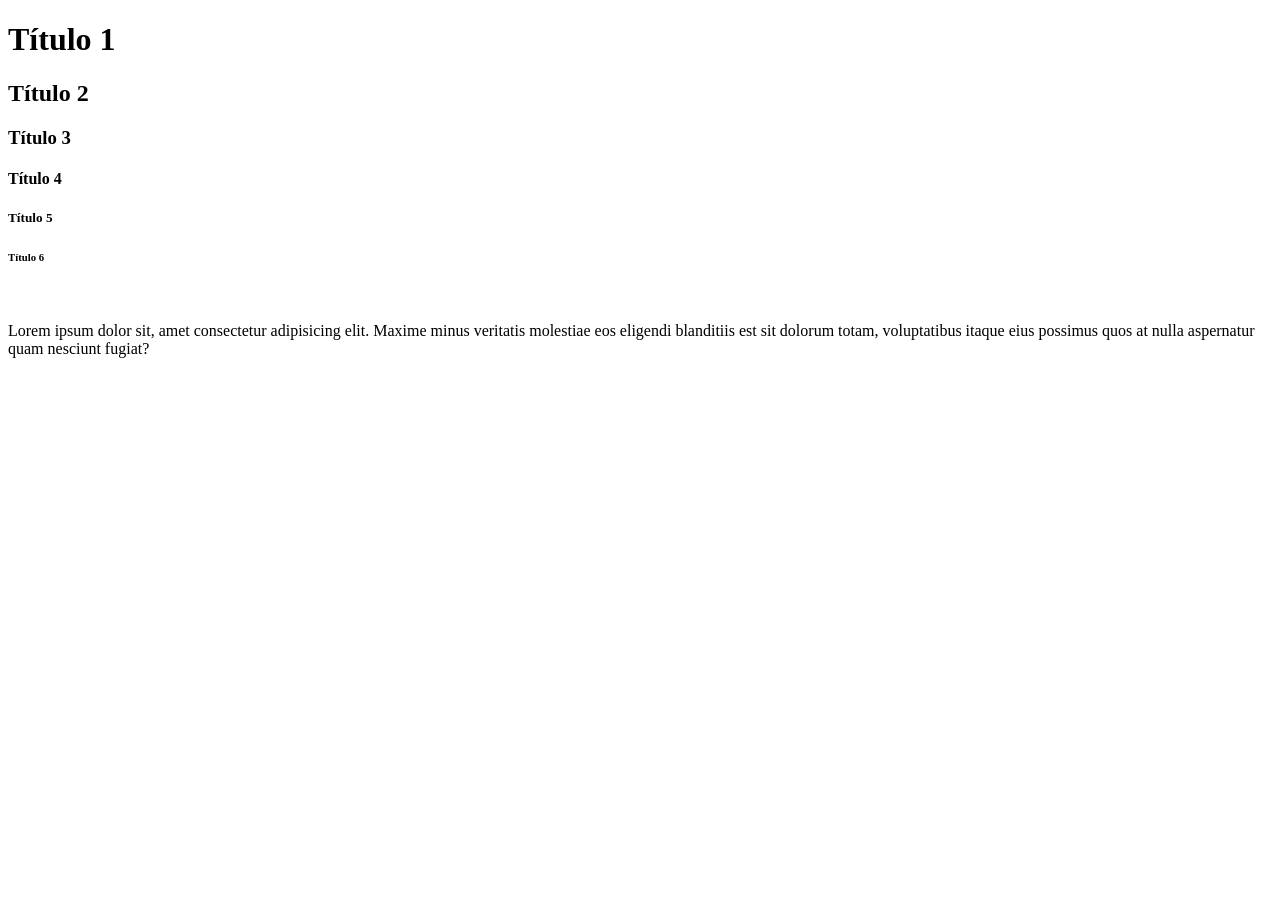
<file: 01_HTML/01_Estrutura_Basica/index.html>
<!DOCTYPE html>
<html lang="pt-br">
<head>
    <meta charset="UTF-8">
    <meta http-equiv="X-UA-Compatible" content="IE=edge">
    <meta name="viewport" content="width=device-width, initial-scale=1.0">
    <title>Meu Site</title>
</head>
<body>
    <h1>Título 1</h1>
    <h2>Título 2</h2>
    <h3>Título 3</h3>
    <h4>Título 4</h4>
    <h5>Título 5</h5>
    <h6>Título 6</h6>
    <br>
    <p>Lorem ipsum dolor sit, amet consectetur adipisicing elit. Maxime minus veritatis molestiae eos eligendi blanditiis est sit dolorum totam, voluptatibus itaque eius possimus quos at nulla aspernatur quam nesciunt fugiat?</p>
</body>
</html>
</file>
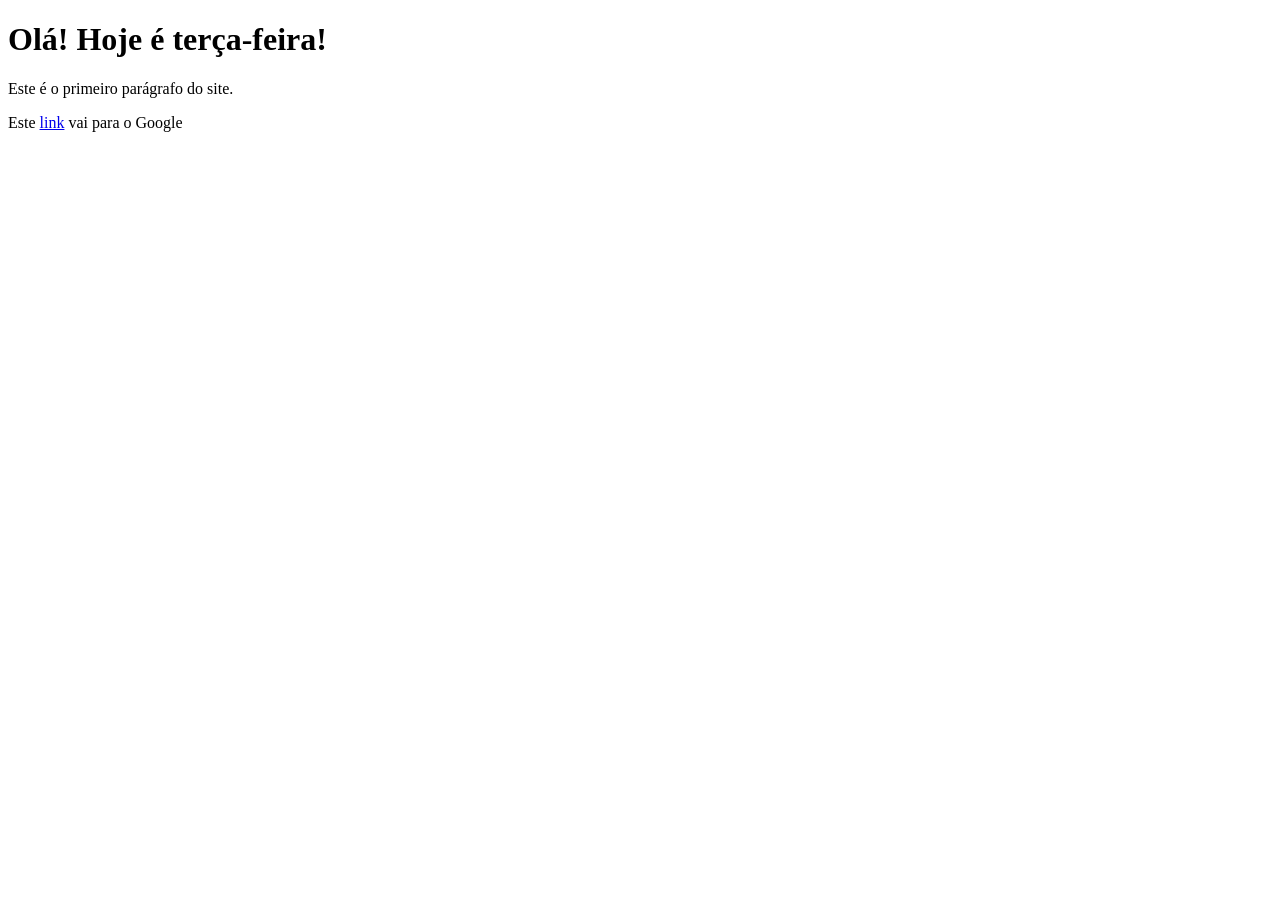
<file: 01_HTML/02_Links/index.html>
<!DOCTYPE html>
<html lang="pt-br">
<head>
    <meta charset="UTF-8">
    <meta http-equiv="X-UA-Compatible" content="IE=edge">
    <meta name="viewport" content="width=device-width, initial-scale=1.0">
    <title>Meu Site</title>
</head>
<body>
    <!-- Comentário -->
    <h1>Olá! Hoje é terça-feira!</h1>
    <p>Este é o primeiro parágrafo do site.</p>
    <p>Este <a href="https://www.google.com"> link</a> vai para o Google</p>
</body>
</html>
</file>
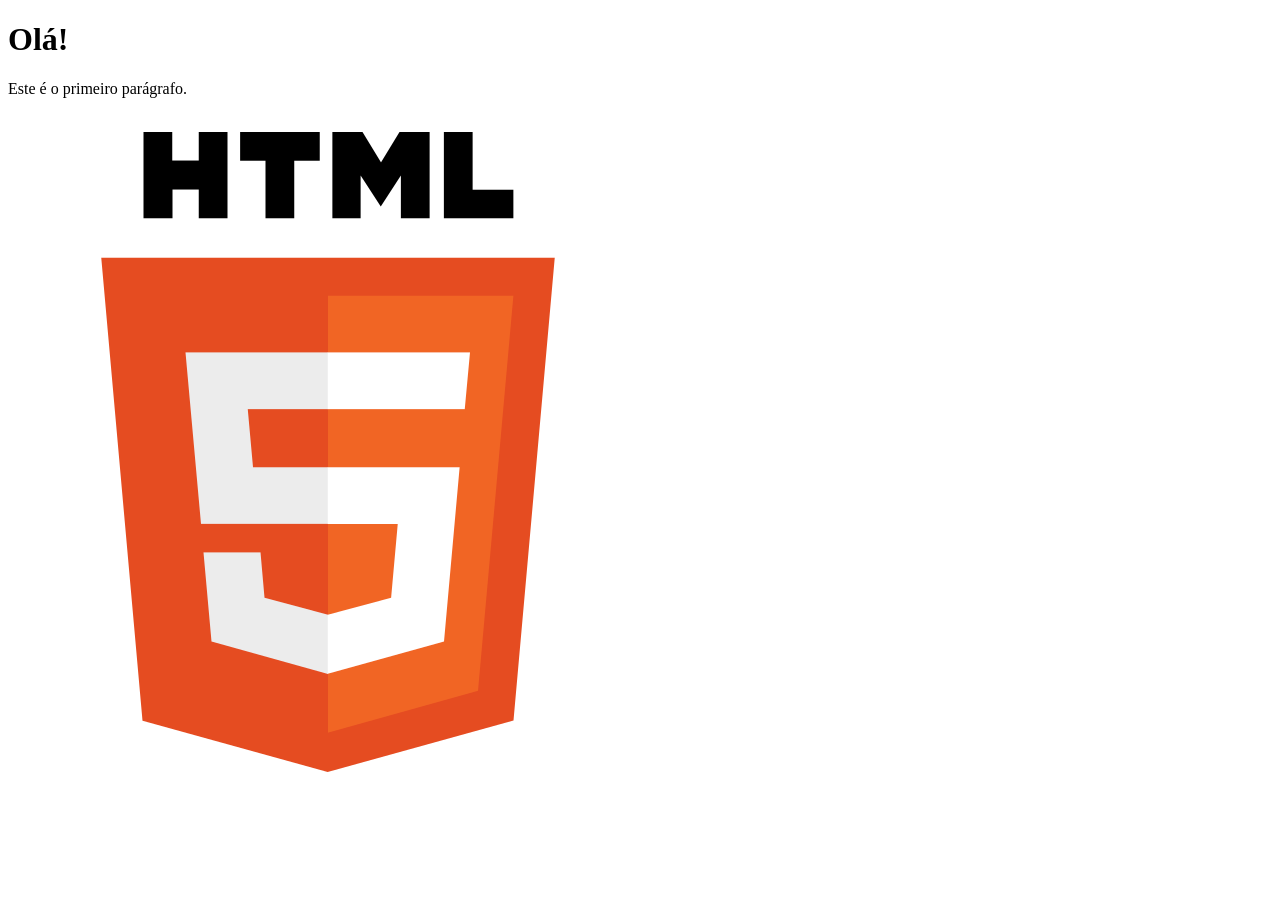
<file: 01_HTML/03_Imagem/index.html>
<!DOCTYPE html>
<html lang="pt-br">
<head>
    <meta charset="UTF-8">
    <meta http-equiv="X-UA-Compatible" content="IE=edge">
    <meta name="viewport" content="width=device-width, initial-scale=1.0">
    <title>Site com imagem</title>
</head>
<body>
    <h1>Olá!</h1>
    <p>Este é o primeiro parágrafo.</p>
    <br>
    <img src="HTML5.png" alt="Logo do HTML5">
</body>
</html>
</file>
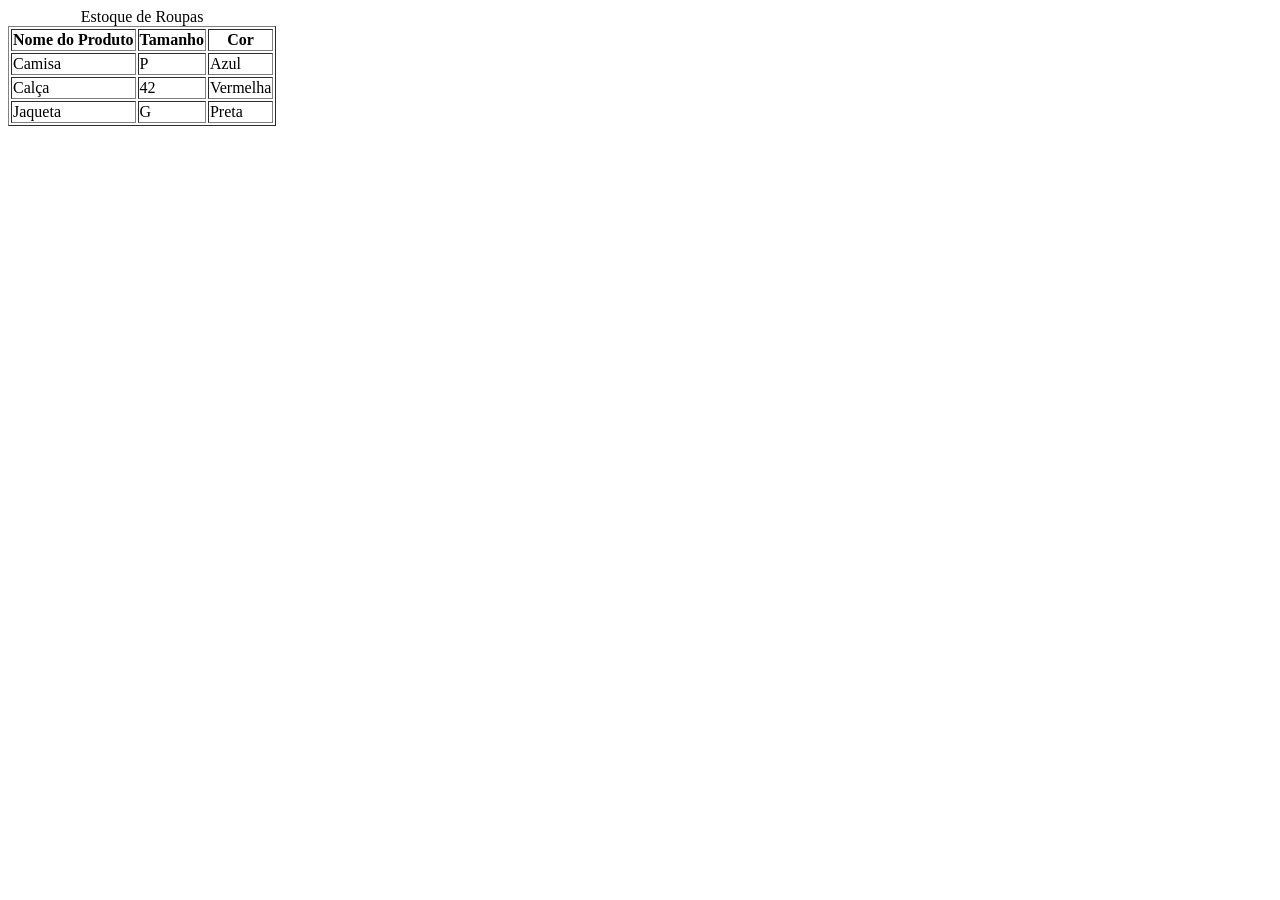
<file: 01_HTML/04_Tabela/index.html>
<!DOCTYPE html>
<html lang="pt-br">
<head>
    <meta charset="UTF-8">
    <meta http-equiv="X-UA-Compatible" content="IE=edge">
    <meta name="viewport" content="width=device-width, initial-scale=1.0">
    <title>Tabela</title>
</head>
<body>
    <table border="1">
    <caption>Estoque de Roupas</caption>

    <tr>
        <th>Nome do Produto</th>
        <th>Tamanho</th>
        <th>Cor</th>
    </tr>

    <tr>
        <td>Camisa</td>
        <td>P</td>
        <td>Azul</td>
    </tr>

    <tr>
        <td>Calça</td>
        <td>42</td>
        <td>Vermelha</td>
    </tr>

    <tr>
        <td>Jaqueta</td>
        <td>G</td>
        <td>Preta</td>
    </tr>
    </table>
</body>
</html>
</file>
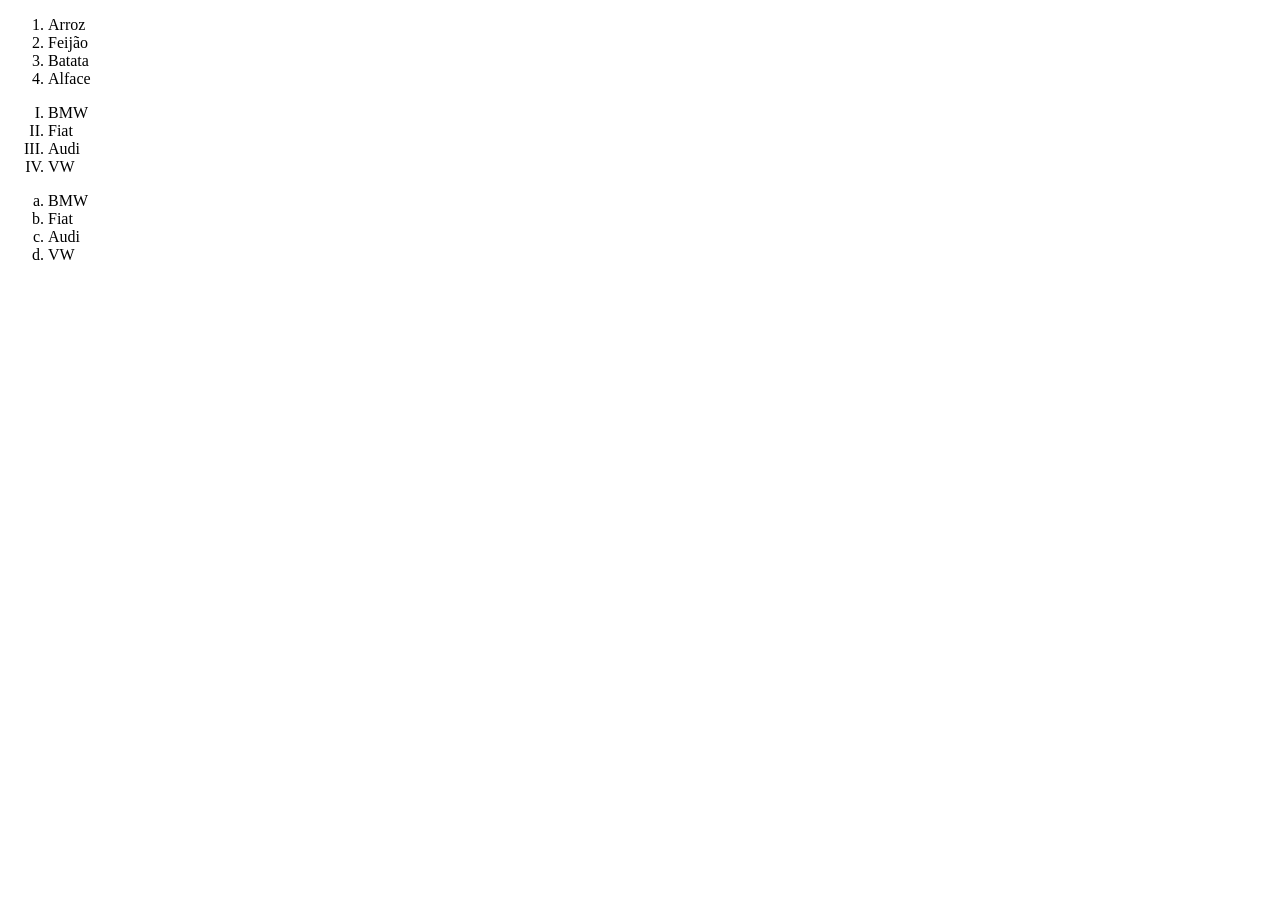
<file: 01_HTML/05_Listas_Ordenadas/index.html>
<!DOCTYPE html>
<html lang="pt-br">
<head>
    <meta charset="UTF-8">
    <meta http-equiv="X-UA-Compatible" content="IE=edge">
    <meta name="viewport" content="width=device-width, initial-scale=1.0">
    <title>Lista Ordenada</title>
</head>
<body>
    <ol>
        <li>Arroz</li>
        <li>Feijão</li>
        <li>Batata</li>
        <li>Alface</li>
    </ol>
    <ol type="I">
        <li>BMW</li>
        <li>Fiat</li>
        <li>Audi</li>
        <li>VW</li>
    </ol>
    <ol type="a">
        <li>BMW</li>
        <li>Fiat</li>
        <li>Audi</li>
        <li>VW</li>
    </ol>
</body>
</html>
</file>
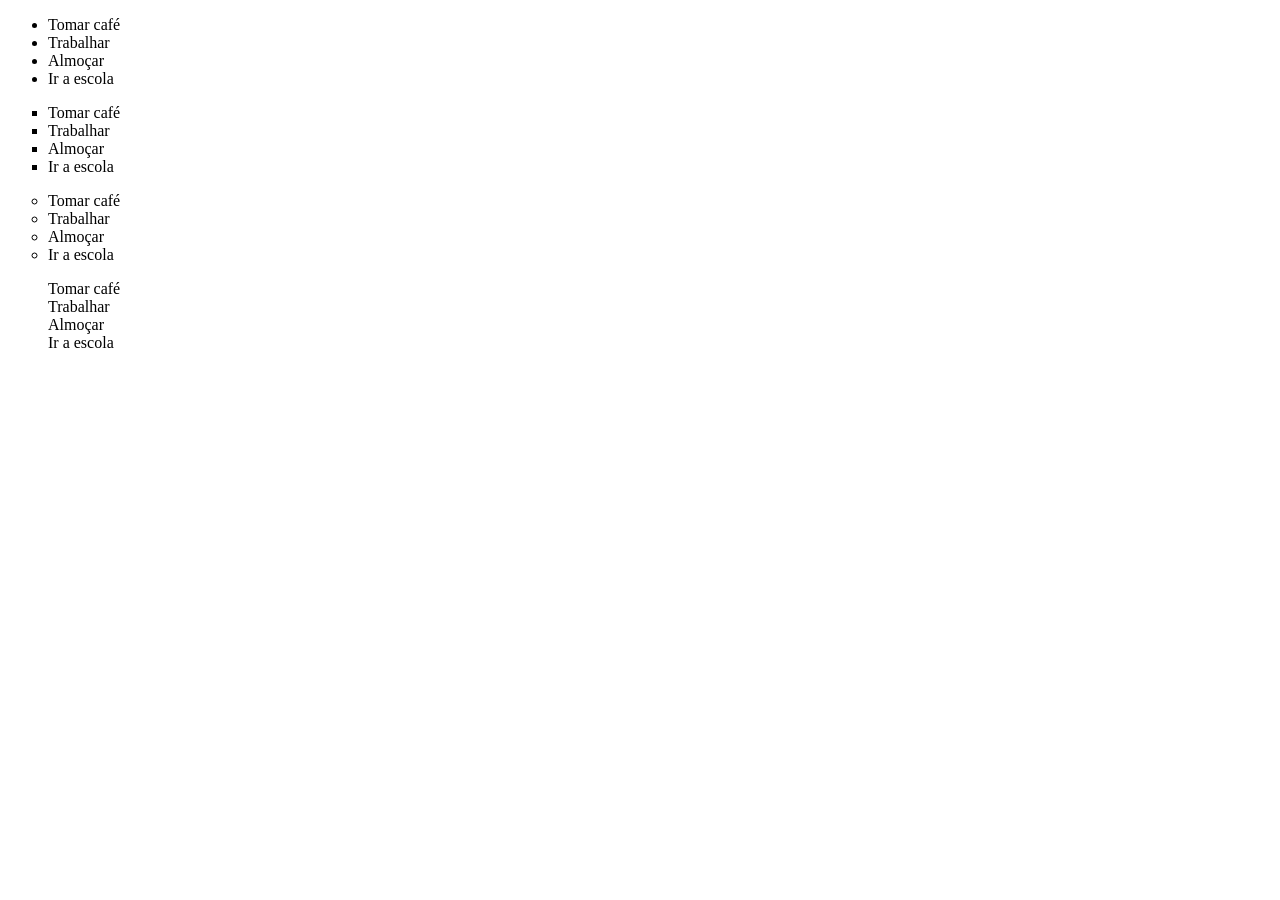
<file: 01_HTML/06_Listas_Nao_Ordenadas/index.html>
<!DOCTYPE html>
<html lang="pt-br">
<head>
    <meta charset="UTF-8">
    <meta http-equiv="X-UA-Compatible" content="IE=edge">
    <meta name="viewport" content="width=device-width, initial-scale=1.0">
    <title>Lista não Ordenada</title>
</head>
<body>
    <ul style="list-style: disc;">
       <li>Tomar café</li> 
       <li>Trabalhar</li>
       <li>Almoçar</li>
       <li>Ir a escola</li>
    </ul>

    <ul style="list-style: square;">
       <li>Tomar café</li> 
       <li>Trabalhar</li>
       <li>Almoçar</li>
       <li>Ir a escola</li>
    </ul>

    <ul style="list-style: circle;">
       <li>Tomar café</li> 
       <li>Trabalhar</li>
       <li>Almoçar</li>
       <li>Ir a escola</li>
    </ul>

    <ul style="list-style: none;">
       <li>Tomar café</li> 
       <li>Trabalhar</li>
       <li>Almoçar</li>
       <li>Ir a escola</li>
    </ul>
</body>
</html>
</file>
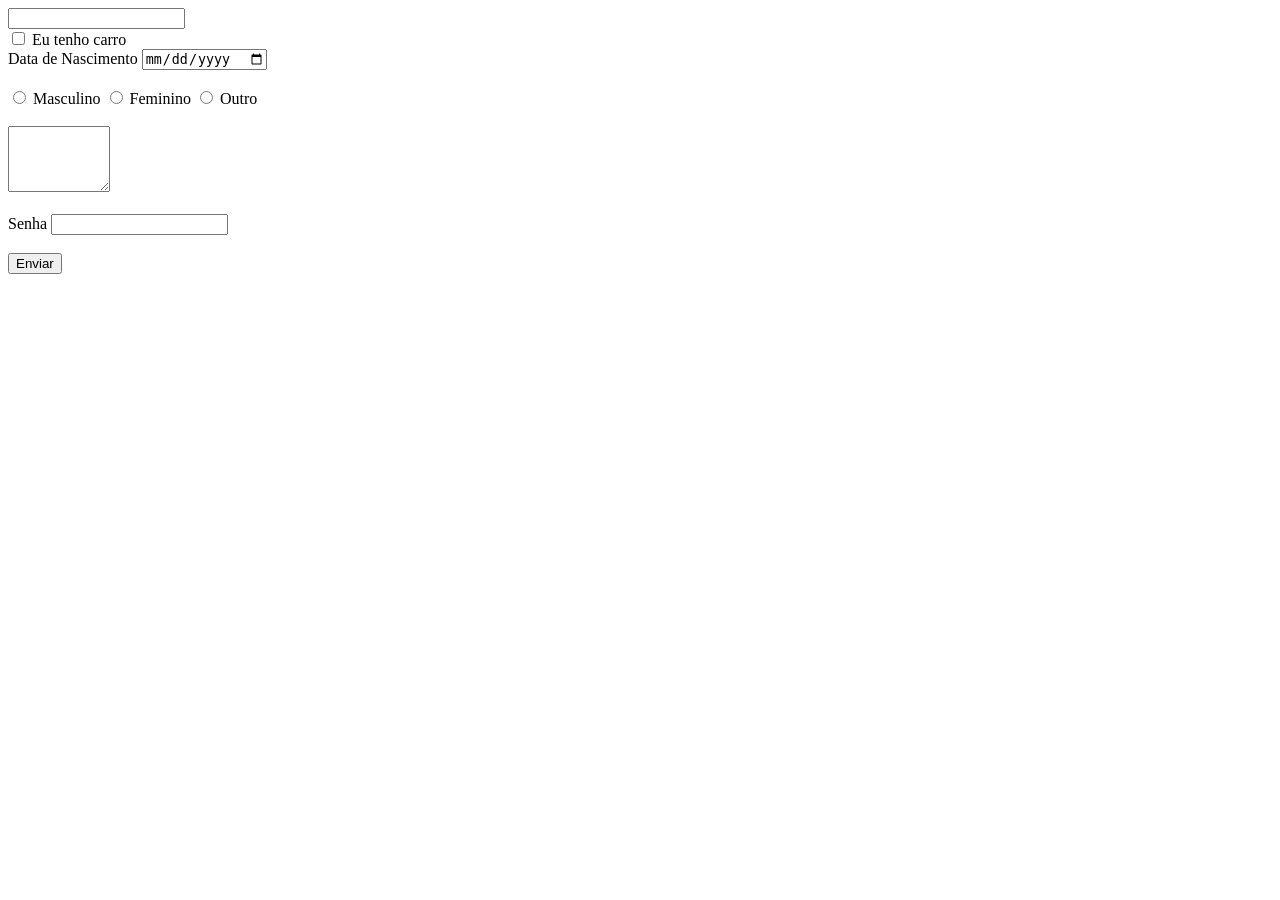
<file: 01_HTML/08_Fomulario_Checkbox_Radio/index.html>
<!DOCTYPE html>
<html lang="pt-br">
<head>
    <meta charset="UTF-8">
    <meta http-equiv="X-UA-Compatible" content="IE=edge">
    <meta name="viewport" content="width=device-width, initial-scale=1.0">
    <title>Formulário Checkbox e Radio</title>
</head>
<body>
    <form action="">
        <input type="text" name="nome">
        <br>
        <input type="checkbox" value="temcarro"> Eu tenho carro
        <br>
        Data de Nascimento <input type="date" name="aniversario">
        <br>
        <br>
        <input type="radio" name="sexo" value="masculino"> Masculino
        <input type="radio" name="sexo" value="feminino"> Feminino
        <input type="radio" name="sexo" value="outro"> Outro
        <br>
        <br>
        <textarea cols="10" rows="4"></textarea>
        <br>
        <br>
        Senha <input type="password" name="senha">
        <br>
        <br>
        <input type="submit" value="Enviar">
    </form>
</body>
</html>
</file>
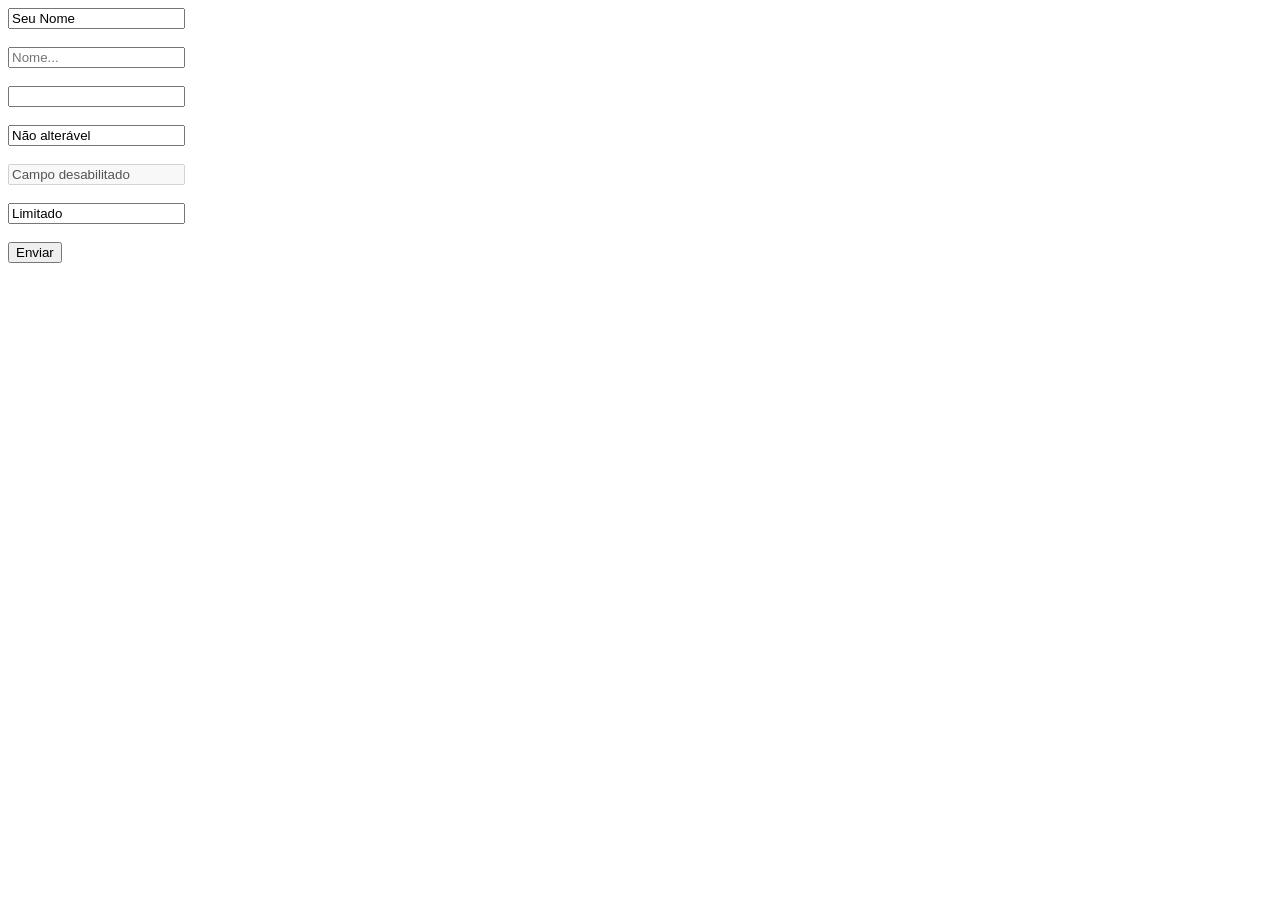
<file: 01_HTML/09_Formulario_Atributos/index.html>
<!DOCTYPE html>
<html lang="pt-br">
<head>
    <meta charset="UTF-8">
    <meta http-equiv="X-UA-Compatible" content="IE=edge">
    <meta name="viewport" content="width=device-width, initial-scale=1.0">
    <title>Formulário Atributos</title>
</head>
<body>
    <form action="">
        <input type="text" name="nome" value="Seu Nome">
        <br>
        <br>
        <input type="text" name="nome" placeholder="Nome...">
        <br>
        <br>
        <input type="text" name="nome" required>
        <br>
        <br>
        <input type="text" value="Não alterável" name="nome" readonly>
        <br>
        <br>
        <input type="text" value="Campo desabilitado" name="nome" disabled>
        <br>
        <br>
        <input type="text" value="Limitado" name="nome" maxlength="8">
        <br>
        <br>
        <input type="submit" value="Enviar">
    </form>
</body>
</html>
</file>
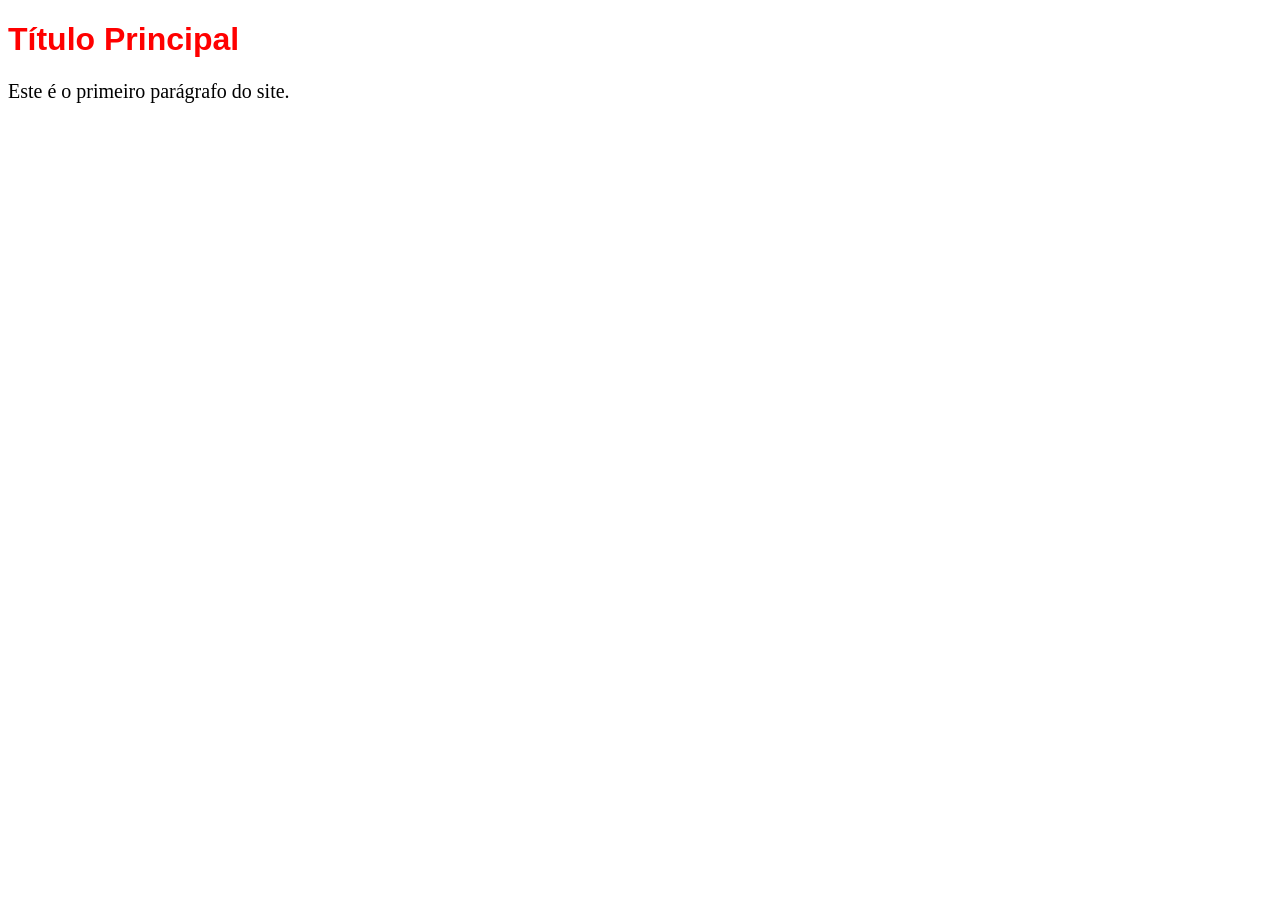
<file: 02_CSS/10_Adicionando_CSS/index.html>
<!DOCTYPE html>
<html lang="pt-br">
<head>
    <meta charset="UTF-8">
    <meta http-equiv="X-UA-Compatible" content="IE=edge">
    <meta name="viewport" content="width=device-width, initial-scale=1.0">
    <title>Aula de CSS</title>
    <link rel="stylesheet" href="style.css">
</head>
<body>
    <h1>Título Principal</h1>
    <p>Este é o primeiro parágrafo do site.</p>
</body>
</html>
</file>
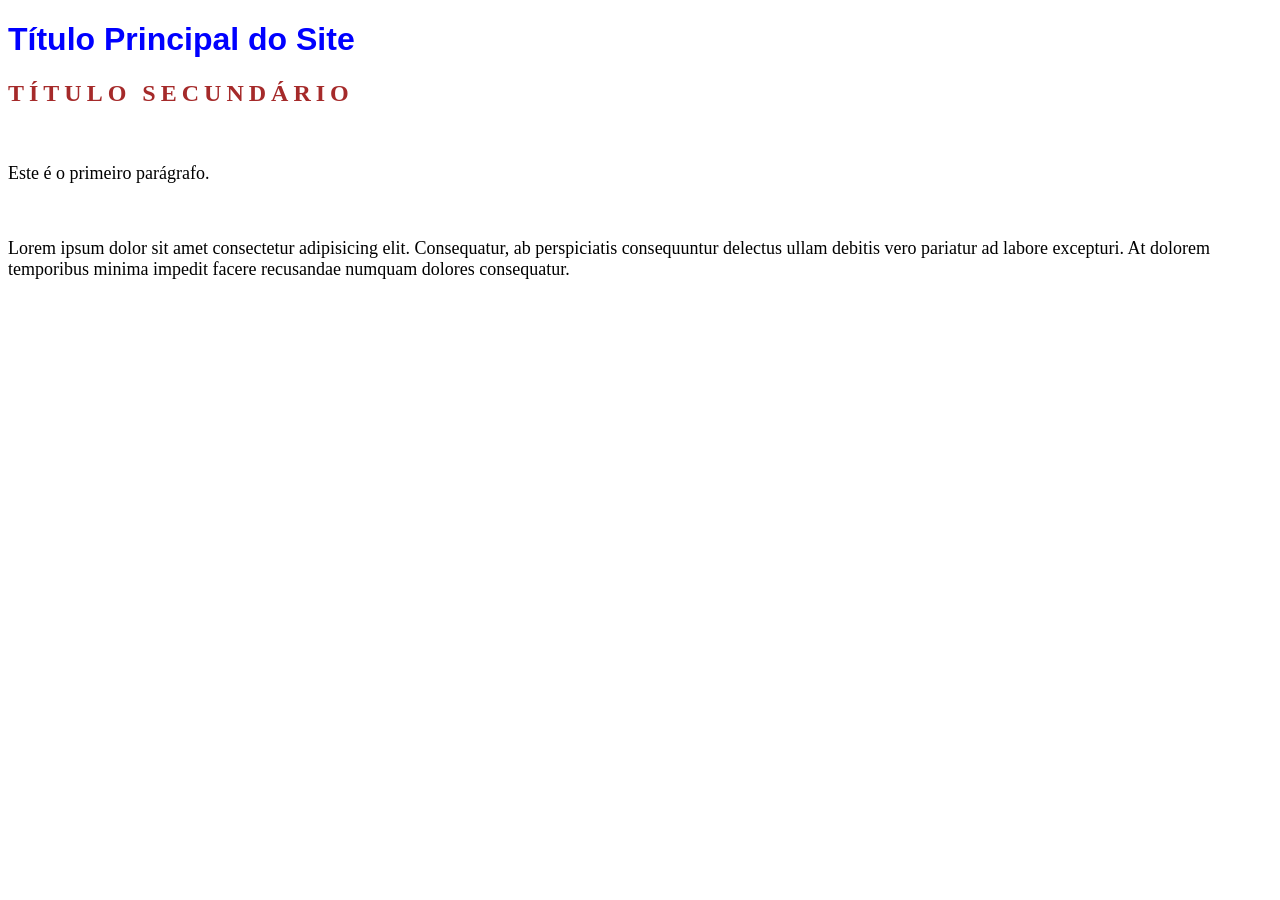
<file: 02_CSS/11_Adicionando_CSS_2/index.html>
<!DOCTYPE html>
<html lang="pt-br">
<head>
    <meta charset="UTF-8">
    <meta http-equiv="X-UA-Compatible" content="IE=edge">
    <meta name="viewport" content="width=device-width, initial-scale=1.0">
    <title>Aula de CSS</title>
    <link rel="stylesheet" href="style.css">
</head>
<body>
    <h1>Título Principal do Site</h1>
    <h2>Título secundário</h2>
    <br>
    <p>Este é o primeiro parágrafo.</p>
    <br>
    <p>Lorem ipsum dolor sit amet consectetur adipisicing elit. Consequatur, ab perspiciatis consequuntur delectus ullam debitis vero pariatur ad labore excepturi. At dolorem temporibus minima impedit facere recusandae numquam dolores consequatur.</p>
</body>
</html>
</file>
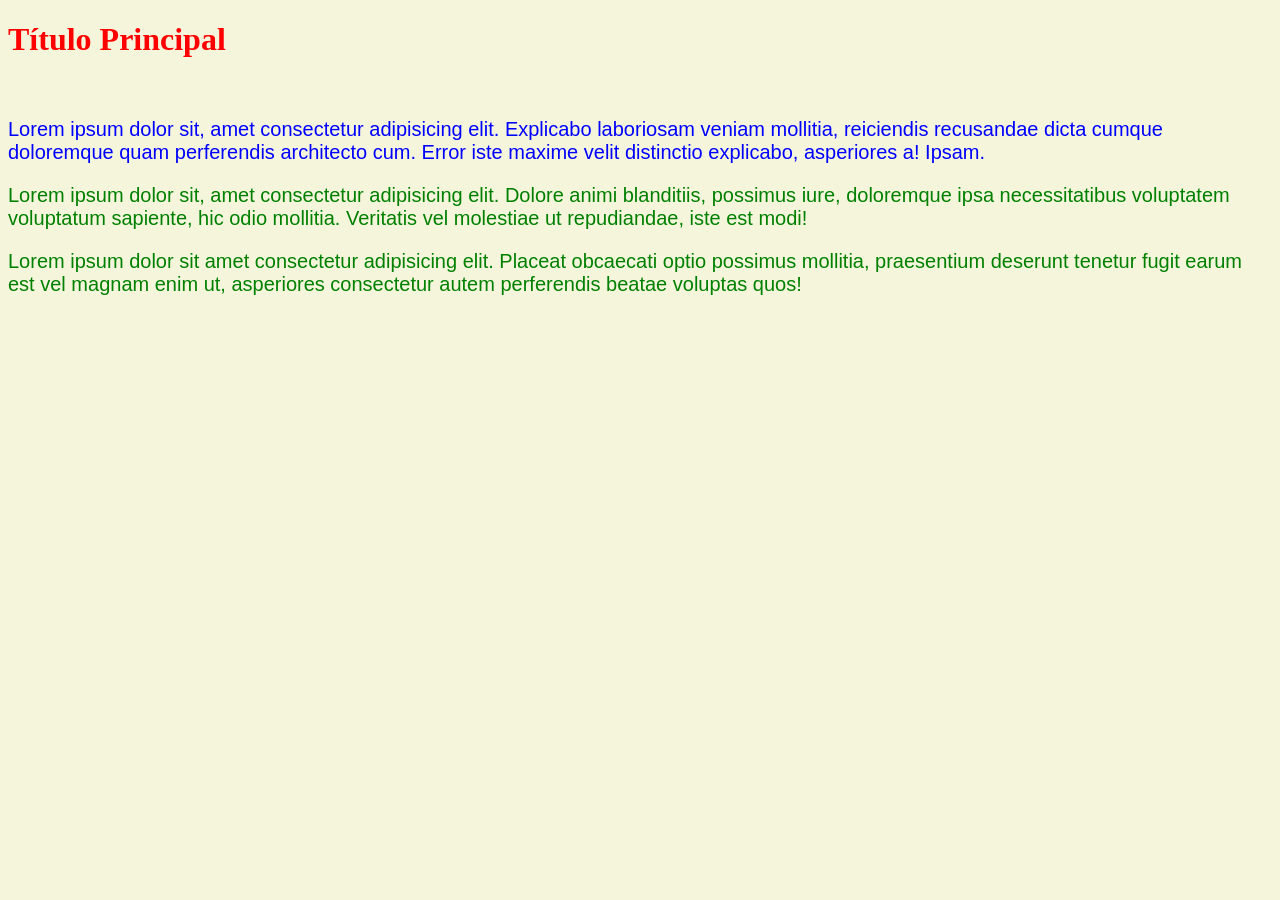
<file: 02_CSS/12_CSS_Inline/index.html>
<!DOCTYPE html>
<html lang="pt-br">
<head>
    <meta charset="UTF-8">
    <meta http-equiv="X-UA-Compatible" content="IE=edge">
    <meta name="viewport" content="width=device-width, initial-scale=1.0">
    <title>Aula de CSS</title>
    <link rel="stylesheet" href="style.css">
</head>
<body>
    <h1>Título Principal</h1>
    <br>
    <p style="color:blue">Lorem ipsum dolor sit, amet consectetur adipisicing elit. Explicabo laboriosam veniam mollitia, reiciendis recusandae dicta cumque doloremque quam perferendis architecto cum. Error iste maxime velit distinctio explicabo, asperiores a! Ipsam.</p>
    <p>Lorem ipsum dolor sit, amet consectetur adipisicing elit. Dolore animi blanditiis, possimus iure, doloremque ipsa necessitatibus voluptatem voluptatum sapiente, hic odio mollitia. Veritatis vel molestiae ut repudiandae, iste est modi!</p>
    <p>Lorem ipsum dolor sit amet consectetur adipisicing elit. Placeat obcaecati optio possimus mollitia, praesentium deserunt tenetur fugit earum est vel magnam enim ut, asperiores consectetur autem perferendis beatae voluptas quos!</p>
</body>
</html>
</file>
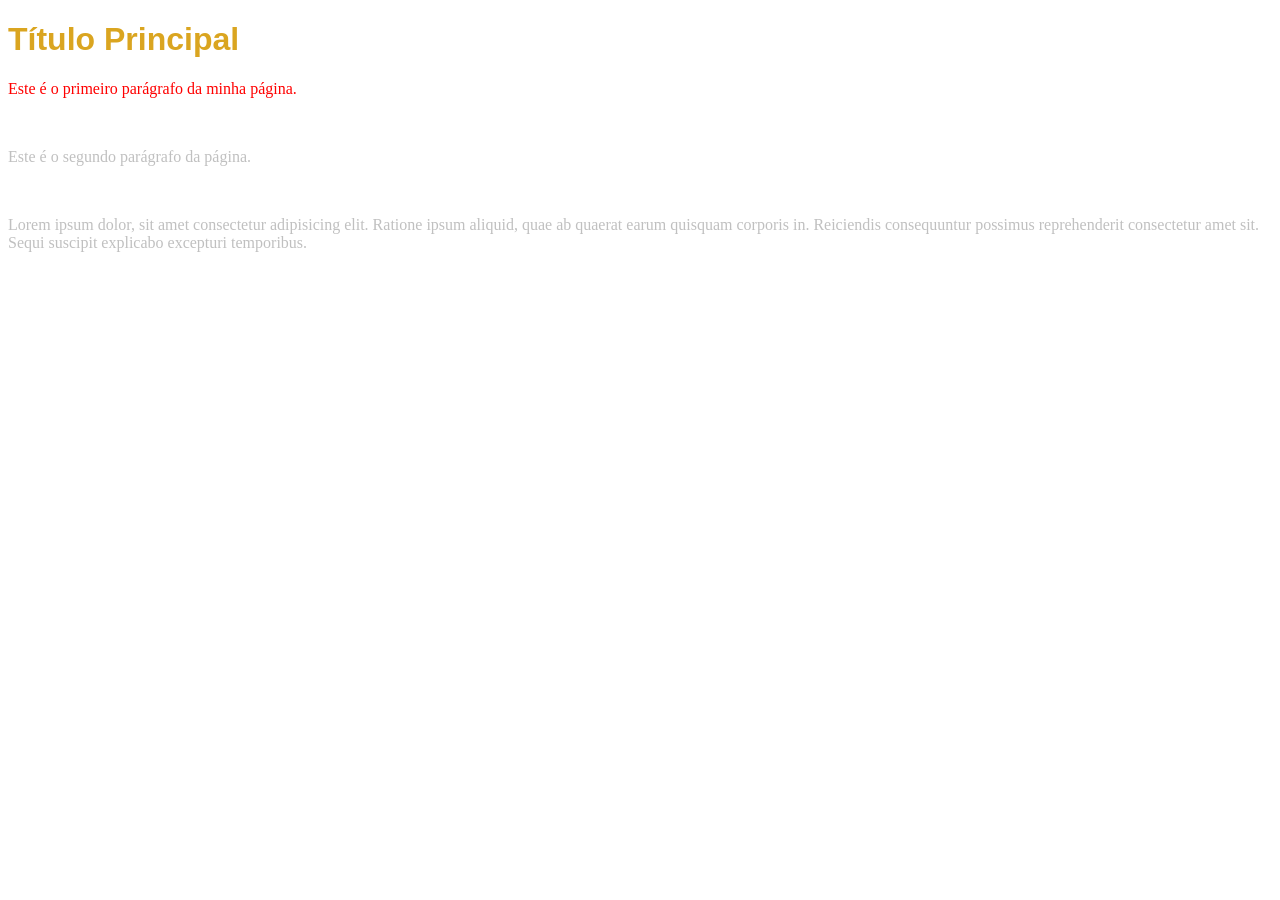
<file: 02_CSS/13_CSS_Interno/index.html>
<!DOCTYPE html>
<html lang="pt-br">
<head>
    <meta charset="UTF-8">
    <meta http-equiv="X-UA-Compatible" content="IE=edge">
    <meta name="viewport" content="width=device-width, initial-scale=1.0">
    <title>Aula de CSS</title>

    <style>
        p {
            color: silver;
        }

        h1 {
            color: goldenrod;
            font-family: Arial;
        }
    </style>

</head>
<body>
    <h1>Título Principal</h1>
    <p style="color: red">Este é o primeiro parágrafo da minha página.</p>
    <br>
    <p>Este é o segundo parágrafo da página.</p>
    <br>
    <p>Lorem ipsum dolor, sit amet consectetur adipisicing elit. Ratione ipsum aliquid, quae ab quaerat earum quisquam corporis in. Reiciendis consequuntur possimus reprehenderit consectetur amet sit. Sequi suscipit explicabo excepturi temporibus.</p>
</body>
</html>
</file>
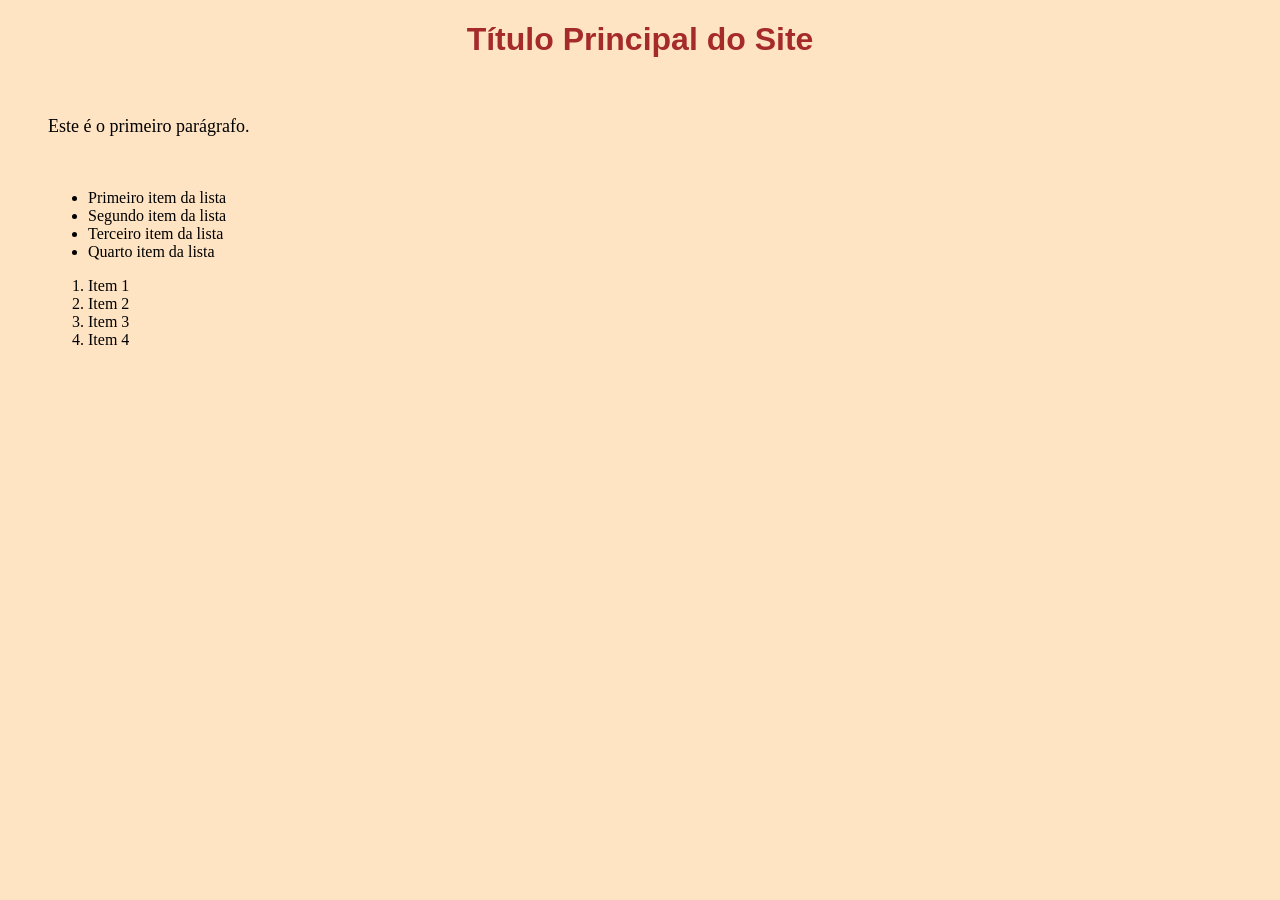
<file: 02_CSS/14_Adicionando_CSS/index.html>
<!DOCTYPE html>
<html lang="pt-br">
<head>
    <meta charset="UTF-8">
    <meta http-equiv="X-UA-Compatible" content="IE=edge">
    <meta name="viewport" content="width=device-width, initial-scale=1.0">
    <title>Aula de CSS</title>
    <link rel="stylesheet" href="sytle.css">
</head>
<body>
    <h1>Título Principal do Site</h1>
    <br>
    <p>Este é o primeiro parágrafo.</p>
    <br>
    <ul>
        <li>Primeiro item da lista</li>
        <li>Segundo item da lista</li>
        <li>Terceiro item da lista</li>
        <li>Quarto item da lista</li>
    </ul>
    <ol>
        <li>Item 1</li>
        <li>Item 2</li>
        <li>Item 3</li>
        <li>Item 4</li>
    </ol>
</body>
</html>
</file>
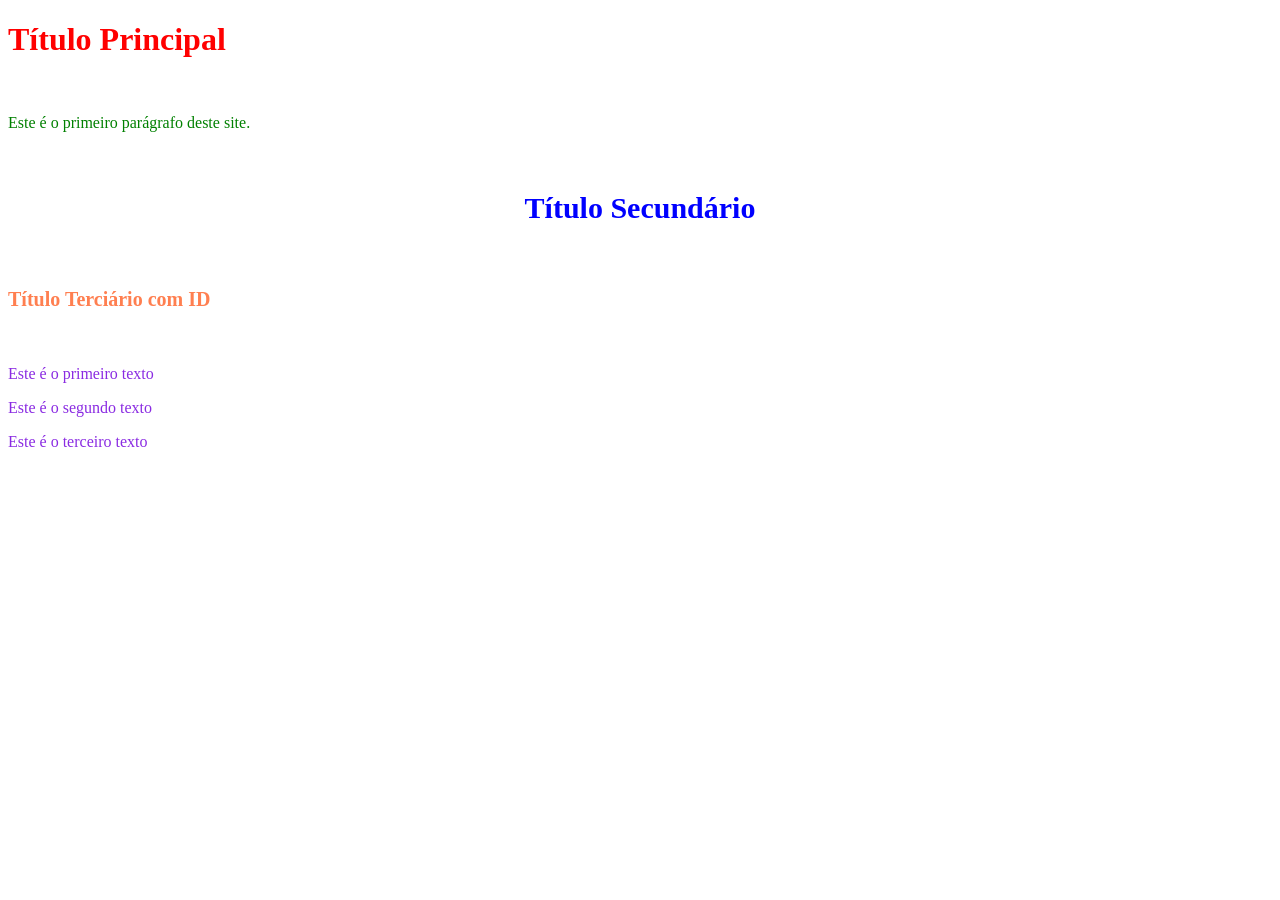
<file: 02_CSS/15_Adicionando_CSS_Cor/index.html>
<!DOCTYPE html>
<html lang="pt-br">
<head>
    <meta charset="UTF-8">
    <meta http-equiv="X-UA-Compatible" content="IE=edge">
    <meta name="viewport" content="width=device-width, initial-scale=1.0">
    <title>Aula de CSS</title>
    <link rel="stylesheet" href="style.css">
</head>
<body>
    <h1>Título Principal</h1>
    <br>
    <p>Este é o primeiro parágrafo deste site.</p>
    <br>
    <h2>Título Secundário</h2>
    <br>

    <!-- Uso do ID. Usado uma vez na página. -->
    <h3 id="titulo-3">Título Terciário com ID</h3>
    <br>

    <!-- Classes usadas para vários elementos -->
    <p class="p-texto">Este é o primeiro texto</p>
    <p class="p-texto">Este é o segundo texto</p>
    <p class="p-texto">Este é o terceiro texto</p>
</body>
</html>
</file>
<file: 02_CSS/10_Adicionando_CSS/style.css>
h1 {
    color: red;
    font-family: Arial;
}

p {
    font-family: Verdana;
    font-size: 20px;
}
</file>
<file: 02_CSS/11_Adicionando_CSS_2/style.css>
h1 {
    font-family: Arial;
    color:blue;
}

h2 {
    font-family: Verdana;
    color: brown;
    letter-spacing: 5px;
    text-transform: uppercase;
}

p {
    font-family: Verdana;
    color: black;
    font-size: 18px;
}
</file>
<file: 02_CSS/12_CSS_Inline/style.css>
h1 {
    color: red;
}

p {
    color: green;
    font-size: 20px;
    font-family: Arial;
}

body {
    background-color: beige;
}
</file>
<file: 02_CSS/14_Adicionando_CSS/sytle.css>
h1 {
    font-family: Arial;
    color:brown;
    text-align: center;
}

p {
    font-family: Verdana;
    font-size: 18px;
    margin-left: 40px;
}

ul {
    font-family: Verdana;
    font-size: 16px;
    margin-left: 40px;
}

ol {
    font-family: Verdana;
    font-size: 16px;
    margin-left: 40px;
}

body {
    background-color: bisque;
}
</file>
<file: 02_CSS/15_Adicionando_CSS_Cor/style.css>
h1 {
    color: red;
}

p {
    color: green;
}

h2 {
    color: blue;
    text-align: center;
    font-size: 30px;
}

/* Uso das classes */
.p-texto {
    color:blueviolet;
}

/* Uso do ID */
#titulo-3 {
    color: coral;
    font-size: 20px;
}
</file>
